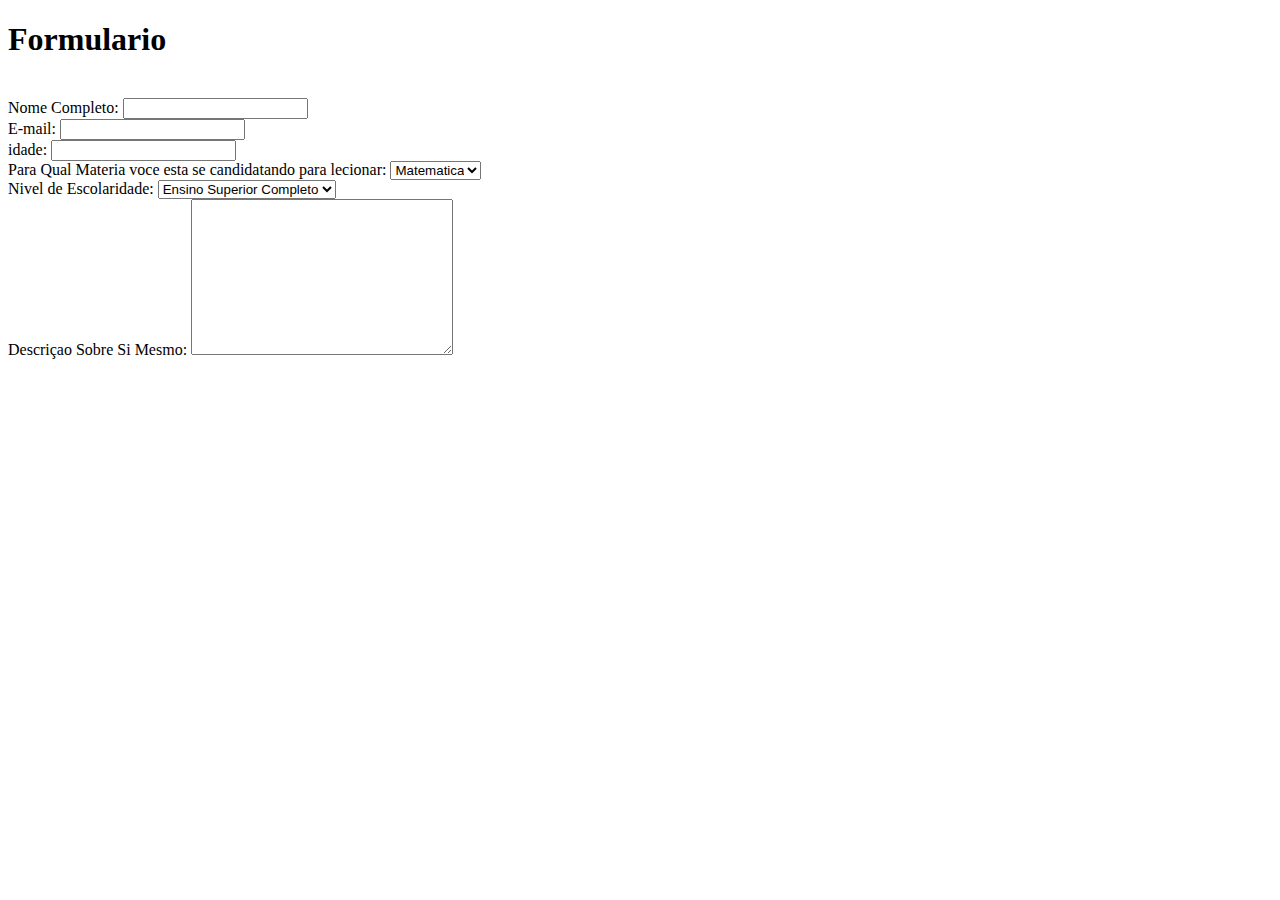
<file: formulario.index.html>
<!DOCTYPE html>
<html lang="en">
<head>
    <meta charset="UTF-8">
    <meta name="viewport" content="width=device-width, initial-scale=1.0">
    <title>Henrique</title>
</head>
<body>
   <h1><header>Formulario</header></h1>

   <br>
    <form action="">

        <label for="NomeCompleto">Nome Completo:</label>
        <input type="text" id="NomeCompleto" name="NomeCompleto"> <br>

         <label for="email">E-mail:</label>
        <input type="email" id="email" name="email"> <br>

         <label for="idade">idade:</label>
        <input type="text" id="idade" name="idade"><br>

         <label for="ParaQualMateria">Para Qual Materia voce esta se candidatando para lecionar:</label>
        <select name="ParaQualMateria" id="ParaQualMateria">

               <option value="Matematica">Matematica</option>
                <option value="Portugues">Portugues</option>
                <option value="Biologia">Biologia</option>
                   <option value="Ciências">Ciências</option>
                <option value="Historia">Historia</option>
                <option value="Geografia">Geografia</option>
                <option value="Artes">Artes</option>
        </select>

        <br>

        <label for="NivelEscolaridade">Nivel de Escolaridade:</label>
        <select name="NivelEscolaridade" id="NivelEscolaridade">

               <option value="Ensino Superior Completo">Ensino Superior Completo</option>
                <option value="Cursando Mestrado">Cursando Mestrado</option>
                <option value="Mestrado Completo">Mestrado Completo</option>
                   <option value="Cursando Doutorado">Cursando Doutorado</option>
                <option value="Doutorado Completo">Doutorado Completo</option>

        </select>

        <br>
        
        
        <label for="DescriçaoSobreSi">Descriçao Sobre Si Mesmo:</label>
            <textarea name="DescriçaoSobreSi" id="DescriçaoSobreSi" cols="30" rows="10"></textarea>


    </form>

    
</body>
</html>
</file>
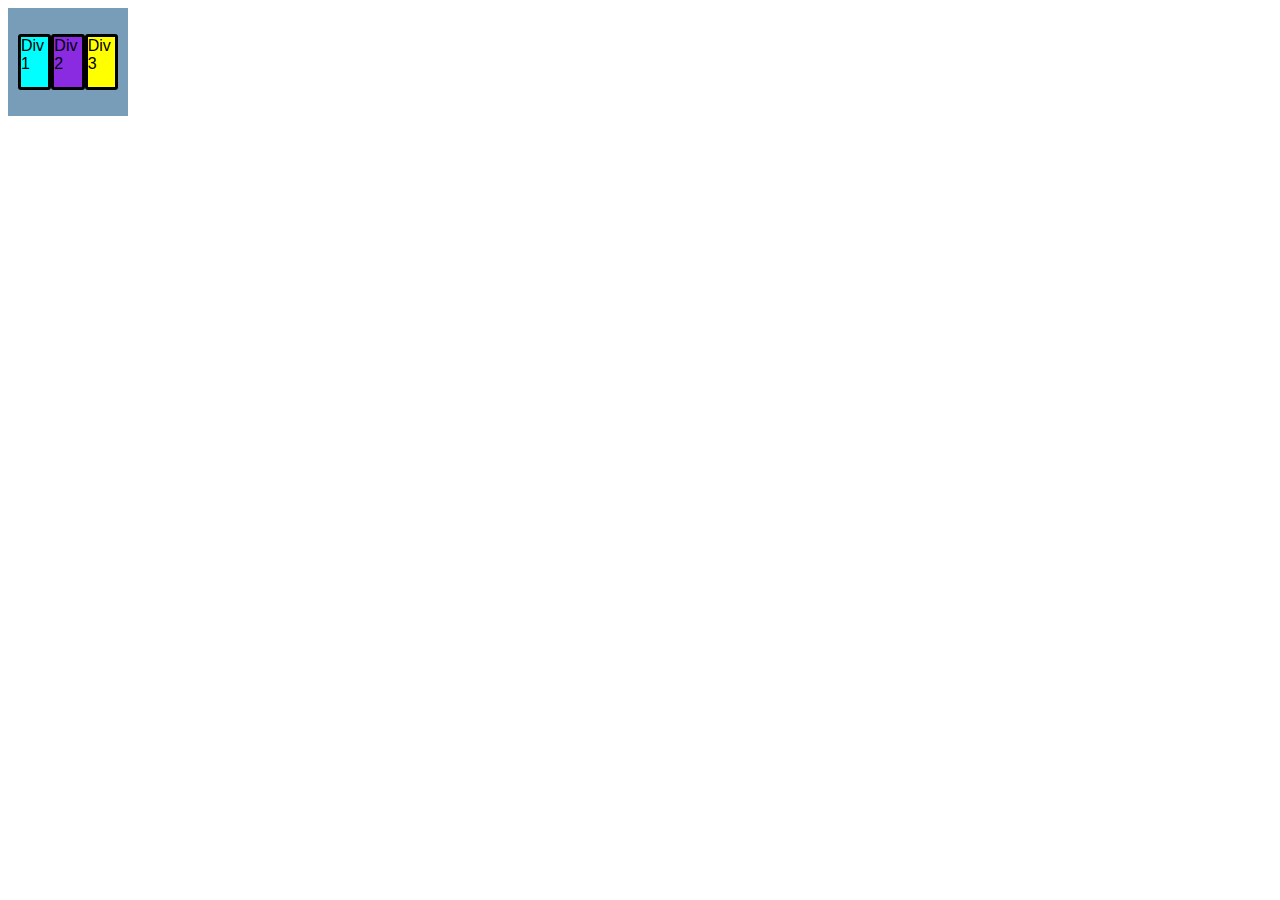
<file: htmlcss.index.html>
<!DOCTYPE html>
<html lang="PT">
<head>
    <meta charset="UTF-8">
    <title>Document</title>
    <link rel="stylesheet" href="HTMLCSS.STYLE.CSS">
</head>
<body>
    <div class="container">
        <p class="box1">Div 1 </p>
    
        <p class="box2">Div 2</p>
        <p class="box3">Div 3</p>
        
    </div>
    
</body>
</html>
</file>
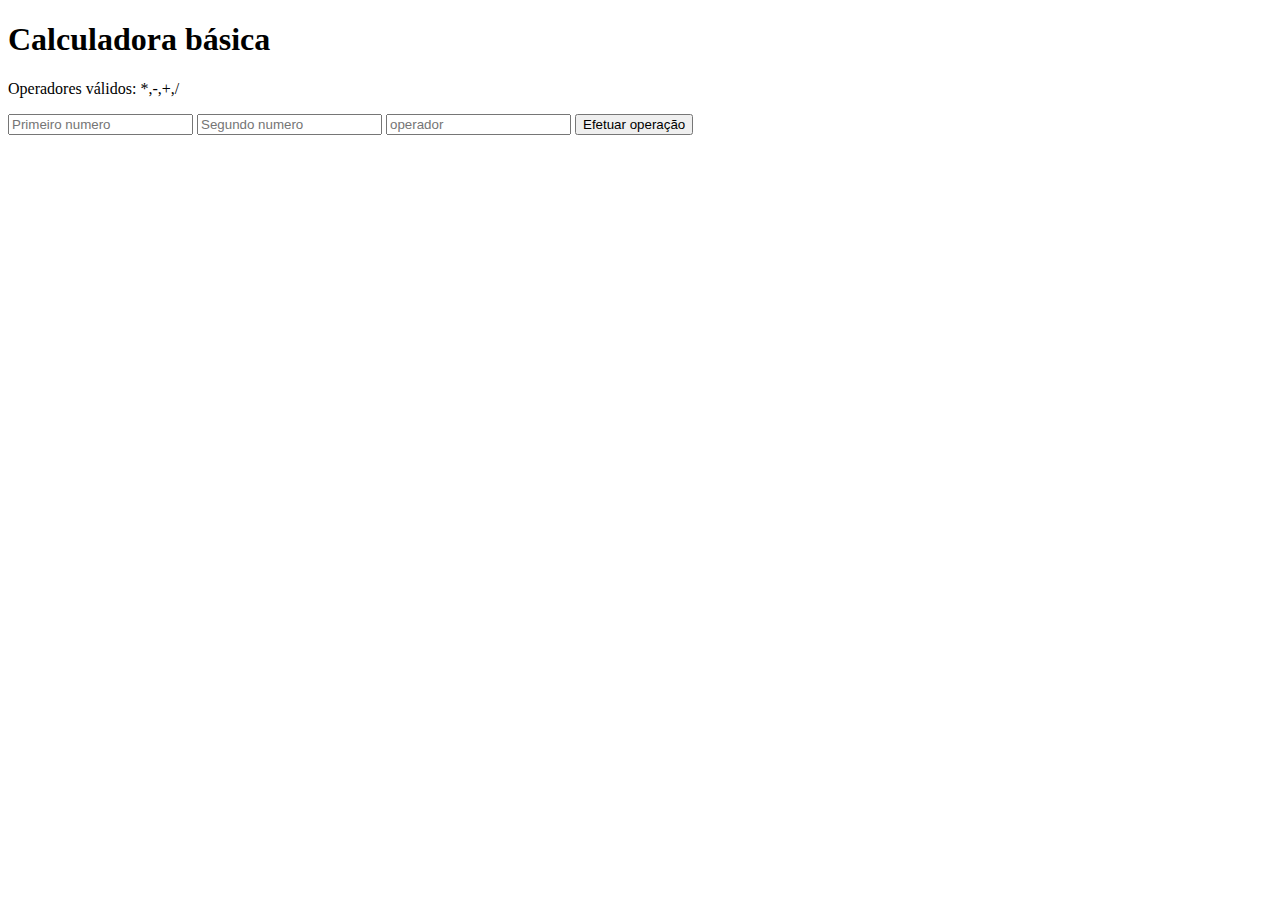
<file: iniciandoJS.index.html>
<!DOCTYPE html>
<html lang="pt">
<head>
    <meta charset="UTF-8">
    <meta name="viewport" content="width=device-width, initial-scale=1.0">
    <title>Document</title>
    <script src="iniciandoJS.script.js"></script>
</head>
<body>
 <h1>Calculadora básica</h1>
 <p>Operadores válidos: *,-,+,/</p>
 <input type="text" id="num1" placeholder="Primeiro numero"/>
 <input type="text" id="num2" placeholder="Segundo numero"/>
 <input type="text" id="operador" placeholder="operador"/>
 <button onclick="efetuarOperacao()">Efetuar operação</button>
 <p id="resultado"></p>

</body>
</html>
</file>
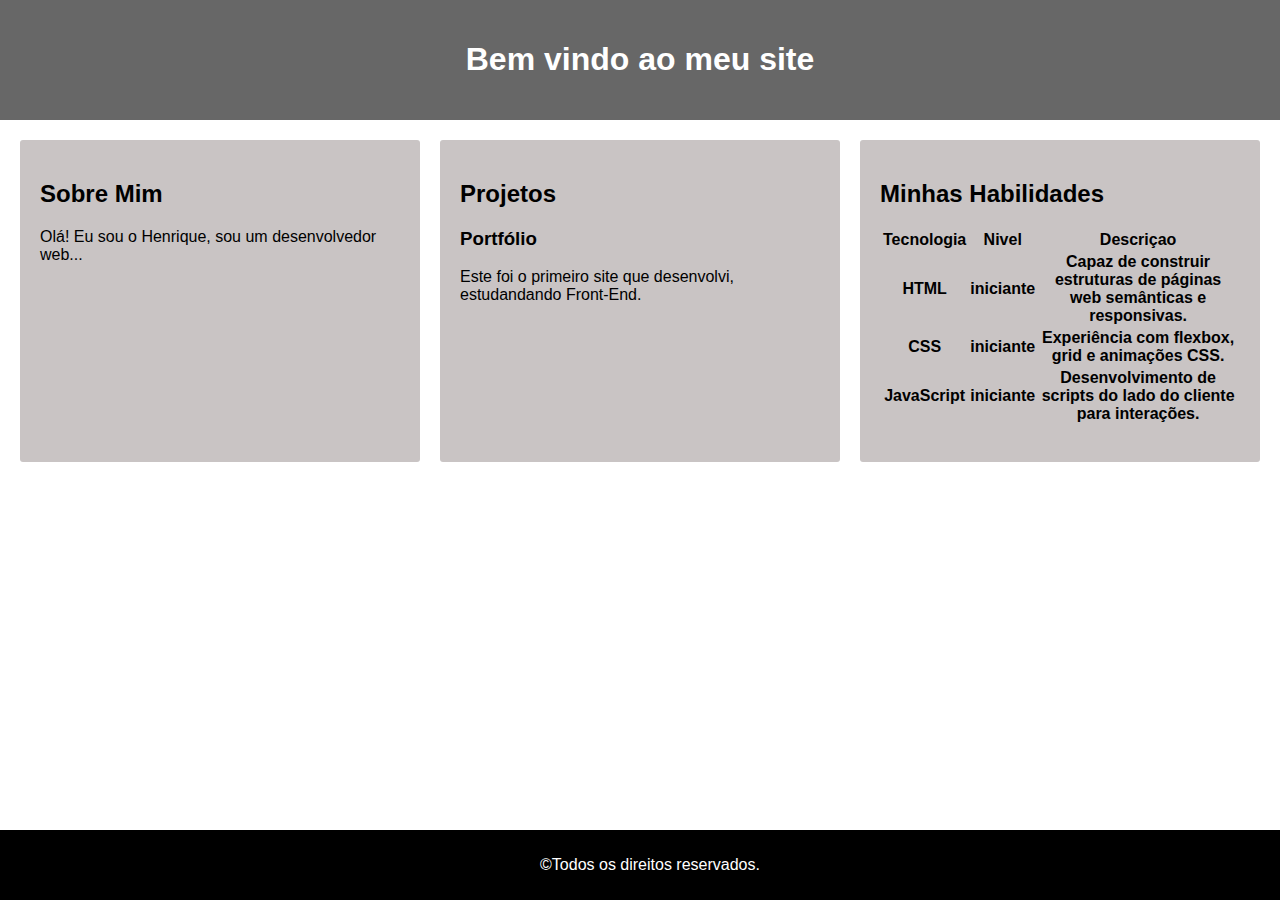
<file: Portifóli.index.html>
<!DOCTYPE html>
<html lang="pt">
<head>
    <meta charset="UTF-8">
    <meta name="viewport" content="width=device-width, initial-scale=1.0">
    <title>Portifóli - Henrique Reiser Saviato</title>
    <link rel="stylesheet" href="Portifólio.style.css">
</head>
<body>
    <header>
        <h1>Bem vindo ao meu site</h1>
    </header>
    <main>
        <section class="content">
            <h2>Sobre Mim</h2>
          
        <article>

            <p>
                Olá! Eu sou o Henrique, sou um desenvolvedor web...
            </p>

        </article>
        </section>

        <section class="content">
        <h2>Projetos</h2>
        <article>
 <h3>Portfólio</h3>

            <p>
                Este foi o primeiro site que desenvolvi, estudandando Front-End.
            </p>
        </article>
        </section>
        <section class="content">
            <h2>Minhas Habilidades</h2>
            <p>
            <table>
        <thead>
        <tr>
            <div class="container1">
                <p class="Habilidades1">
            <th>Tecnologia</th>
            <th>Nivel</th>
            <th>Descriçao</th>
            </p>
            </div>
        </tr>
        
    </thead>

    <tbody>
        <tr>
<div class="container2">
                <p class="Habilidades2">
            <th>HTML</th>
            <th>iniciante</th>
            <th>Capaz de construir estruturas de páginas web semânticas e responsivas.</th>
        </tr>

        <tr>
            <th>CSS</th>
            <th>iniciante</th>
            <th>Experiência com flexbox, grid e animações CSS.</th>
        </tr>

        <tr>
            <th>JavaScript</th>
            <th>iniciante</th>
            <th>Desenvolvimento de scripts do lado do cliente para interações.</th>
             </p>
            </div>
        </tr>
    </tbody>

    </table>
            </p>
        </section>
         </main>
    <footer>
        <p>&copy;Todos os direitos reservados.</p>
    </footer>
    
</body>
</html>
</file>
<file: HTMLCSS.STYLE.CSS>
.container{
    background-color: rgb(120, 157, 185);
    font-family: Arial, Helvetica, sans-serif;
    width: 100px;
     padding: 10px;
    display: flex;
    flex-direction: row;
    flex-wrap:nowrap;
    row-gap: 20px;

}

.box1{
 background-color: aqua;
    height: 50px;
    width: 50px;
    border: 3px solid #000 ;
    border-radius: 3px;
    
}

.box2 {
    background-color: blueviolet;
    height: 50px;
    width: 50px;
    border: 3px solid #000;
    border-radius: 3px;
    
}

.box3 {
    background-color: yellow;
    height: 50px;
    width: 50px;
    border: 3px solid #000;
    border-radius: 3px;
    
}
</file>
<file: Portifólio.style.css>
body{
    font-family: Arial, Helvetica, sans-serif;
    margin:0;
}

header{
    background-color: #676767;
    color: #fff;
    padding: 20px;
    text-align: center;
}

main{
    display: grid;
    grid-template-columns: repeat(auto-fit,minmax(300px,1fr));
    gap: 20px;
    padding: 20px;

}

.content{
    background-color: rgb(201, 196, 196);
    padding: 20px;
    border-radius: 3px;

}

.container{
   background-color: rgb(201, 196, 196);
    font-family: Arial, Helvetica, sans-serif;
    width: 100px;
     padding: 10px;
    display: flex;
    flex-direction: row;
    flex-wrap:wrap;
    row-gap: 20px;
    height: 50px;
    width: 50px;
    border: 3px solid #000 ;
    border-radius: 3px;
    
}


     


footer{
    background-color: black;
    color: #fff;
    text-align: center;
    padding: 10px;
    position: fixed;
    bottom: 0;
    width: 100%;
}
</file>
